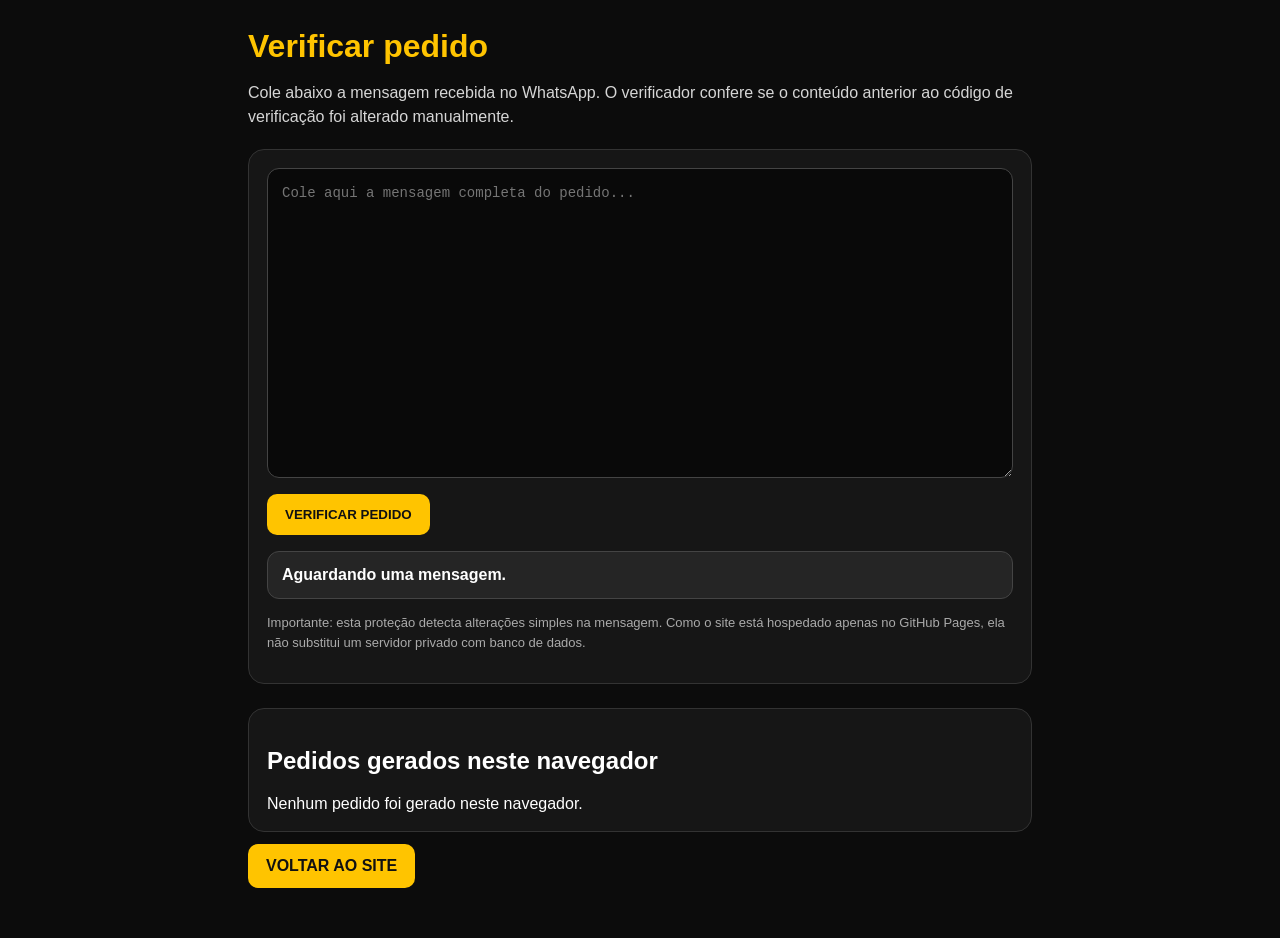
<file: verificar.html>
<!doctype html>
<html lang="pt-BR">
<head>
  <meta charset="utf-8">
  <meta name="viewport" content="width=device-width,initial-scale=1">
  <title>Verificar pedido | La’ Pizza Delivery</title>
  <style>
    :root{color-scheme:dark}*{box-sizing:border-box}body{margin:0;background:#0c0c0c;color:#fff;font-family:Arial,Helvetica,sans-serif}.wrap{max-width:820px;margin:auto;padding:28px 18px 50px}h1{margin:0 0 8px;color:#ffc400}p{line-height:1.5;color:#d6d6d6}.card{background:#161616;border:1px solid #333;border-radius:16px;padding:18px;margin-top:20px}textarea{width:100%;min-height:310px;background:#090909;color:#fff;border:1px solid #444;border-radius:12px;padding:14px;font:14px/1.45 monospace;resize:vertical}button,a.botao{display:inline-block;margin-top:12px;background:#ffc400;color:#111;border:0;border-radius:10px;padding:13px 18px;font-weight:800;cursor:pointer;text-decoration:none}.resultado{margin-top:16px;padding:14px;border-radius:12px;font-weight:700}.ok{background:#103d21;border:1px solid #238b49}.erro{background:#481717;border:1px solid #b53b3b}.neutro{background:#252525;border:1px solid #444}.historico{margin-top:24px}.pedido{padding:12px 0;border-bottom:1px solid #333}.codigo{font-family:monospace;color:#ffc400}.nota{font-size:13px;color:#aaa;margin-top:14px}
  </style>
</head>
<body>
  <main class="wrap">
    <h1>Verificar pedido</h1>
    <p>Cole abaixo a mensagem recebida no WhatsApp. O verificador confere se o conteúdo anterior ao código de verificação foi alterado manualmente.</p>
    <section class="card">
      <textarea id="mensagem" placeholder="Cole aqui a mensagem completa do pedido..."></textarea>
      <button id="verificar" type="button">VERIFICAR PEDIDO</button>
      <div id="resultado" class="resultado neutro">Aguardando uma mensagem.</div>
      <p class="nota">Importante: esta proteção detecta alterações simples na mensagem. Como o site está hospedado apenas no GitHub Pages, ela não substitui um servidor privado com banco de dados.</p>
    </section>
    <section class="card historico">
      <h2>Pedidos gerados neste navegador</h2>
      <div id="historico"></div>
    </section>
    <a class="botao" href="./">VOLTAR AO SITE</a>
  </main>
  <script src="assets/js/verificar.js"></script>
</body>
</html>
</file>
